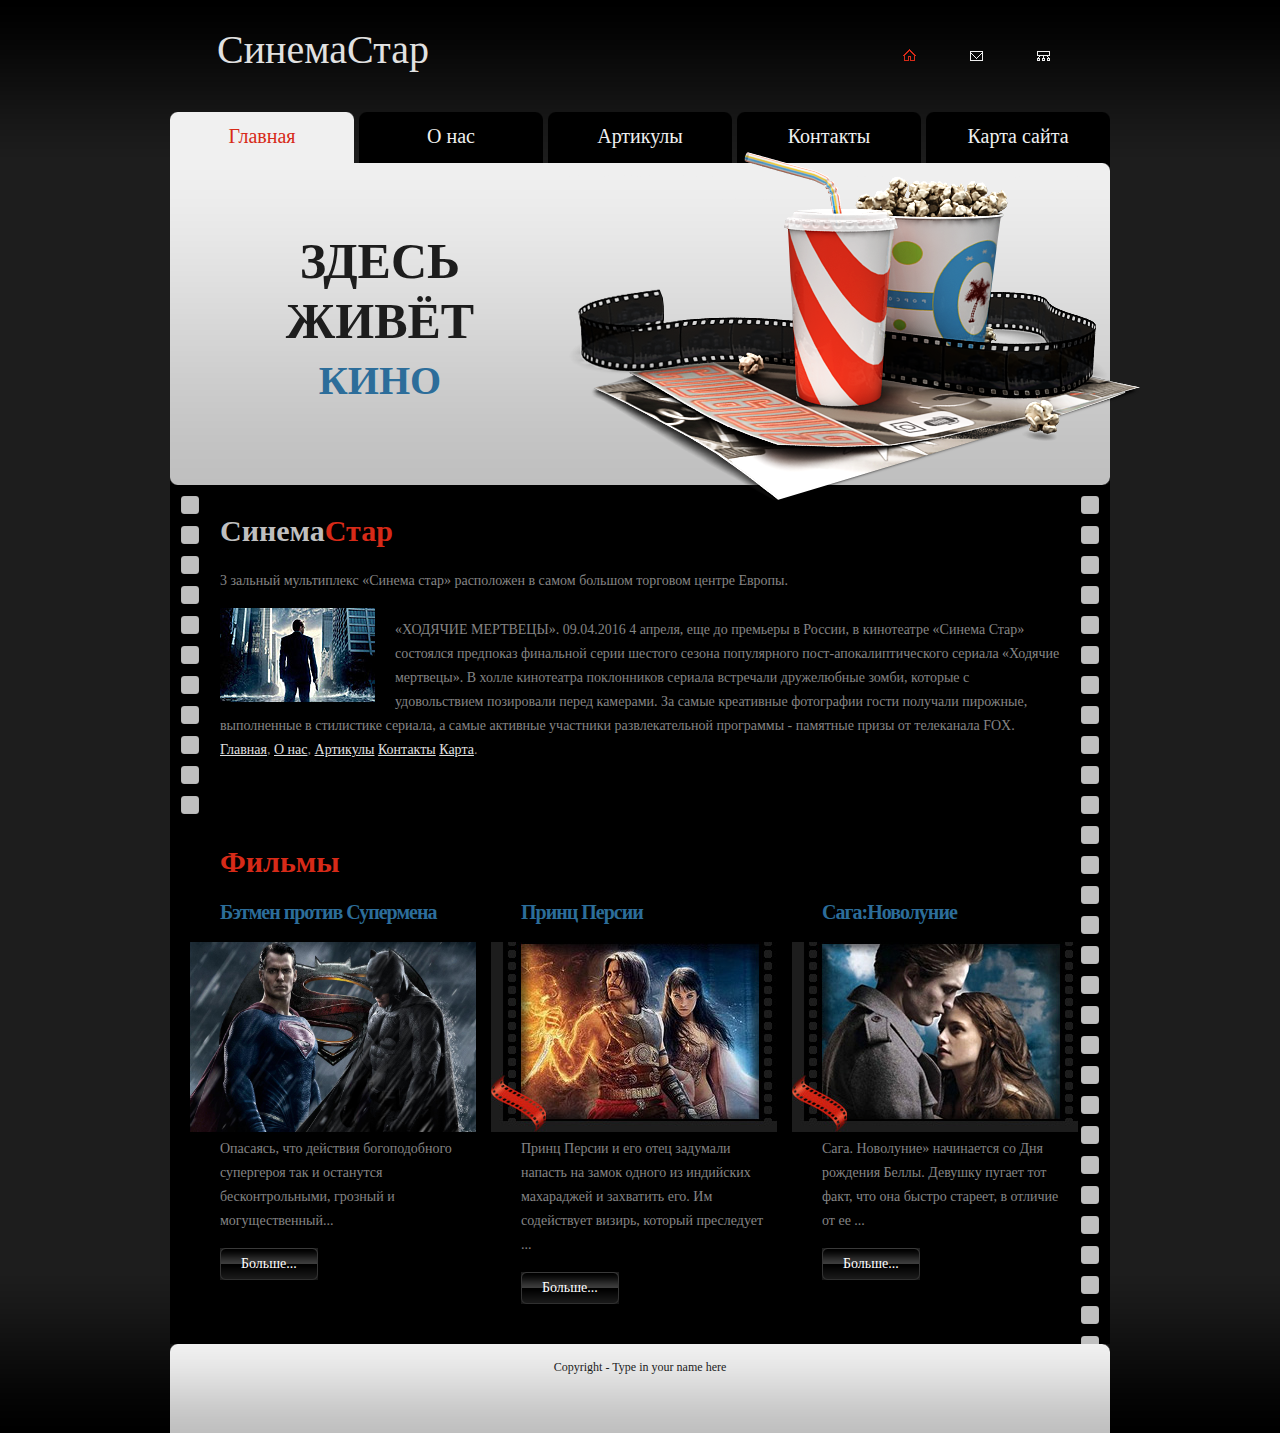
<file: index.html>
﻿<!DOCTYPE html PUBLIC "-//W3C//DTD XHTML 1.0 Strict//EN" "http://www.w3.org/TR/xhtml1/DTD/xhtml1-strict.dtd">
  
<head>
<title>СИНЕМА СТАР</title>
<meta http-equiv="Content-Type" content="text/html; charset=utf-8" />
<meta name="description" content="Place your description here" />
<meta name="keywords" content="put, your, keyword, here" />
<meta name="author" content="Templates.com - website templates provider" />
<link href="style.css" rel="stylesheet" type="text/css" />
<!--
<script src="js/jquery-1.4.2.min.js" type="text/javascript"></script>
<script src="js/cufon-yui.js" type="text/javascript"></script>
<script src="js/cufon-replace.js" type="text/javascript"></script>
<script src="js/Gill_Sans_400.font.js" type="text/javascript"></script>
<script src="js/script.js" type="text/javascript"></script>
-->
<!--[if lt IE 7]>
	<script type="text/javascript" src="js/ie_png.js"></script>
	<script type="text/javascript">
		 ie_png.fix('.png, .link1 span, .link1');
	</script>
	<link href="ie6.css" rel="stylesheet" type="text/css" />
<![endif]-->
</head>
<body id="page1">
<div class="tail-top">
	<div class="tail-bottom">
		<div id="main">
<!-- HEADER -->
			<div id="header">
				<div class="row-1">
					<div class="fleft"><a href="index.html">Синема<span>Стар</span></a></div>
					<ul>
						<li><a href="index.html"><img src="images/icon1-act.gif" alt="" /></a></li>
						<li><a href="contact-us.html"><img src="images/icon2.gif" alt="" /></a></li>
						<li><a href="sitemap.html"><img src="images/icon3.gif" alt="" /></a></li>
					</ul>
				</div>
				<div class="row-2">
					<ul>
						<li><a href="index.html" class="active">Главная</a></li>
						<li><a href="about-us.html">О нас</a></li>
						<li><a href="articles.html">Артикулы</a></li>
						<li><a href="contact-us.html">Контакты</a></li>
						<li class="last"><a href="sitemap.html">Карта сайта</a></li>
					</ul>
				</div>
			</div>
<!-- CONTENT -->
			<div id="content"><div class="ic"></div>
				<div id="slogan">
					<div class="image png"></div>
					<div class="inside">
					
					
					
					<br>
					<br>
						<h2 align="center">Здесь живёт<span>кино</span></h2>
						
						
					</div>
				</div>
				<div class="box">
					<div class="border-right">
						<div class="border-left">
							<div class="inner">
								<h3>Синема<span>Стар</span></h3>
								<p>3 зальный мультиплекс «Синема стар» расположен в самом большом торговом центре Европы.
								<div class="img-box1"><img src="images/1page-img1.jpg" alt="" />«ХОДЯЧИЕ МЕРТВЕЦЫ».
09.04.2016
4 апреля, еще до премьеры в России, в кинотеатре «Синема Стар» состоялся предпоказ финальной серии шестого сезона популярного пост-апокалиптического сериала «Ходячие мертвецы».
В холле кинотеатра поклонников сериала встречали дружелюбные зомби, которые с удовольствием позировали перед камерами.
За самые креативные фотографии гости получали пирожные, выполненные в стилистике сериала, а самые активные участники развлекательной программы - памятные призы от телеканала FOX.<div>
								<p><a href="index.html">Главная</a>, <a href="about-us.html">О нас</a>, <a href="articles.html">Артикулы</a> <a href="contact-us.html">Контакты</a>  <a href="sitemap.html">Карта</a>.</p>
							</div>
						</div>
					</div>
				</div>
				<div class="content">
					<h3> <span>Фильмы</span></h3>
					<ul class="movies">
						<li>
							<h4>Бэтмен против Супермена</h4><img src="images/betmen.jpg" alt="" height="190" width="286"/>
							<p>  Опасаясь, что действия богоподобного супергероя так и останутся бесконтрольными, грозный и могущественный...  </p>
							<div class="wrapper"><a href="film1.html" class="link2"><span><span>Больше...</span></span></a></div>
						</li>
						<li>
							<h4>Принц Персии </h4><img src="images/1page-img3.jpg" alt="" />
							<p>Принц Персии и его отец задумали напасть на замок одного из индийских махараджей и захватить его. Им содействует визирь, который преследует ...</p>
							<div class="wrapper"><a href="#" class="link2"><span><span>Больше...</span></span></a></div>
						</li>
						<li class="last">
							<h4>Сага:Новолуние</h4><img src="images/1page-img4.jpg" alt="" />
							<p> Сага. Новолуние» начинается со Дня рождения Беллы. Девушку пугает тот факт, что она быстро стареет, в отличие от ее ...</p>
							<div class="wrapper"><a href="#" class="link2"><span><span>Больше...</span></span></a></div>
						</li>
						<li class="clear">&nbsp;</li>
					</ul>
				</div>
			</div>
<!-- FOOTER -->
			<div id="footer">
				<div class="left">
					<div class="right">
						<div class="inside">Copyright - Type in your name here<br />
							
						</div>
					</div>
				</div>
			</div>
		</div>
	</div>
</div>
<script type="text/javascript"> Cufon.now(); </script>
</body>
</html>
</file>
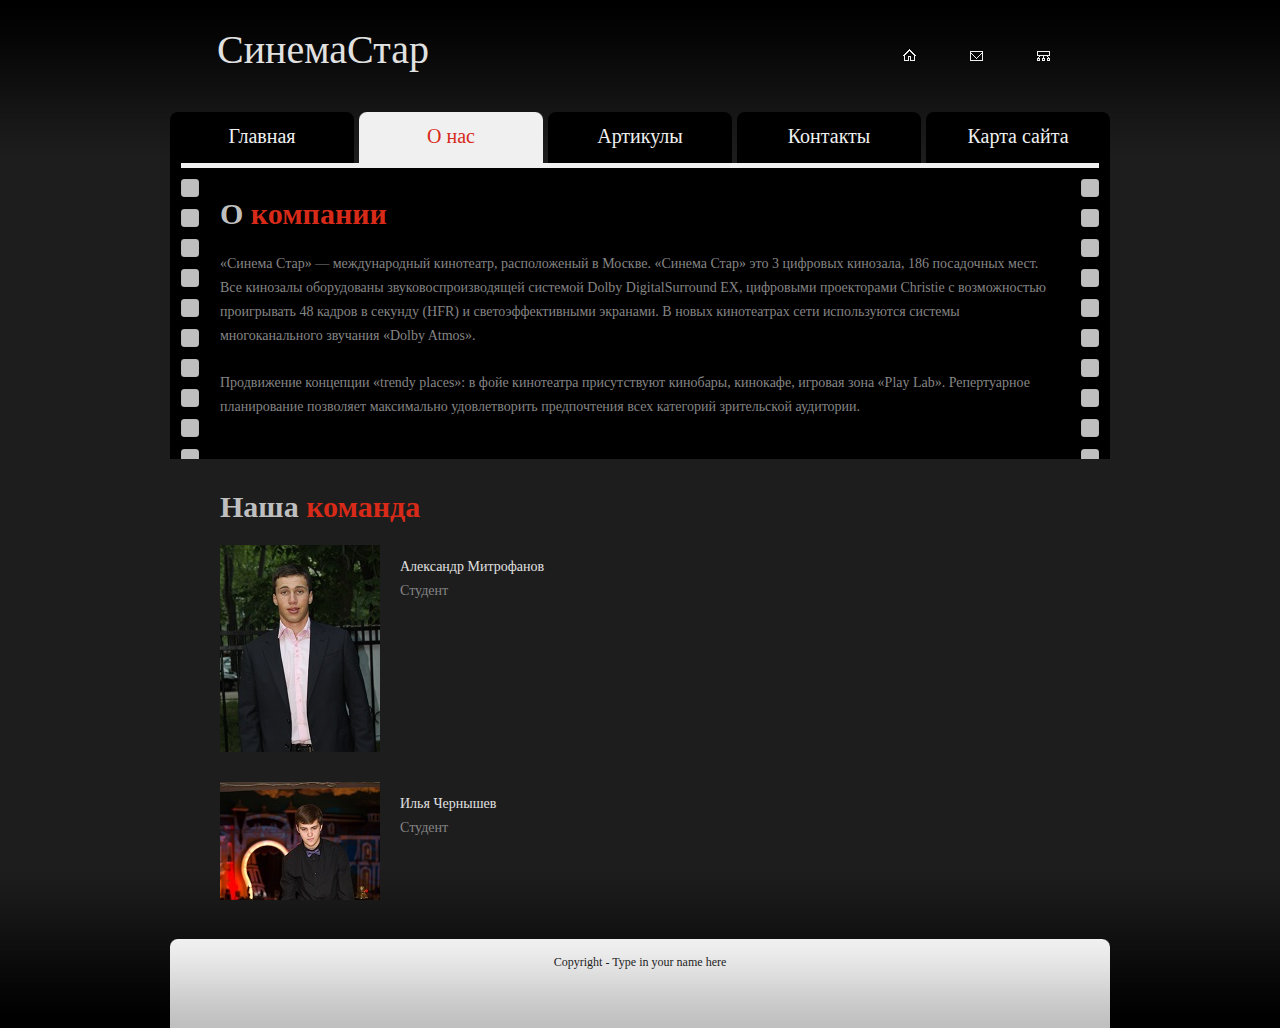
<file: about-us.html>
<!DOCTYPE html PUBLIC "-//W3C//DTD XHTML 1.0 Strict//EN" "http://www.w3.org/TR/xhtml1/DTD/xhtml1-strict.dtd">

<head>
<title>О нас</title>
<meta http-equiv="Content-Type" content="text/html; charset=utf-8" />
<meta name="description" content="Place your description here" />
<meta name="keywords" content="put, your, keyword, here" />
<meta name="author" content="Templates.com - website templates provider" />
<link href="style.css" rel="stylesheet" type="text/css" />
<!--
<script src="js/jquery-1.4.2.min.js" type="text/javascript"></script>
<script src="js/cufon-yui.js" type="text/javascript"></script>
<script src="js/cufon-replace.js" type="text/javascript"></script>
<script src="js/Gill_Sans_400.font.js" type="text/javascript"></script>
<script src="js/script.js" type="text/javascript"></script>
<!--[if lt IE 7]>
	<script type="text/javascript" src="js/ie_png.js"></script>
	<script type="text/javascript">
		 ie_png.fix('.png, .link1 span, .link1');
	</script>
	<link href="ie6.css" rel="stylesheet" type="text/css" />
<![endif]-->
</head>
<body id="page2">
<div class="tail-top">
	<div class="tail-bottom">
		<div id="main">
<!-- HEADER -->
			<div id="header">
				<div class="row-1">
					<div class="fleft"><a href="index.html">Синема<span>Стар</span></a></div>
					<ul>
						<li><a href="index.html"><img src="images/icon1.gif" alt="" /></a></li>
						<li><a href="contact-us.html"><img src="images/icon2.gif" alt="" /></a></li>
						<li><a href="sitemap.html"><img src="images/icon3.gif" alt="" /></a></li>
					</ul>
				</div>
				<div class="row-2">
					<ul>
						<li><a href="index.html">Главная</a></li>
						<li><a href="about-us.html" class="active">О нас</a></li>
						<li><a href="articles.html">Артикулы</a></li>
						<li><a href="contact-us.html">Контакты</a></li>
						<li class="last"><a href="sitemap.html">Карта сайта</a></li>
					</ul>
				</div>
			</div>
<!-- CONTENT -->
			<div id="content"><div class="ic"></div>
				<div class="line-hor"></div>
				<div class="box">
					<div class="border-right">
						<div class="border-left">
							<div class="inner">
								<h3>О<span> компании</span></h3>
								<p class="p1">«Синема Стар» —  международный кинотеатр, расположеный в Москве.  «Синема Стар» это 3 цифровых кинозала, 186 посадочных мест.
												Все кинозалы оборудованы звуковоспроизводящей системой Dolby DigitalSurround EX, цифровыми проекторами Christie с возможностью проигрывать 48 кадров в секунду (HFR) и светоэффективными экранами. В новых кинотеатрах сети используются системы многоканального звучания «Dolby Atmos».</p>
								<p>Продвижение концепции «trendy places»: в фойе кинотеатра присутствуют кинобары, кинокафе, игровая зона «Play Lab». Репертуарное планирование позволяет максимально удовлетворить предпочтения всех категорий зрительской аудитории.</p>
							</div>
						</div>
					</div>
				</div>
				<div class="content">
					<h3>Наша <span>команда</span></h3>
					<ul class="list">
						<li><img src="images/2page-img1.jpg" alt="" /><a href="#">Александр Митрофанов</a><br />
						Студент</li>
						<li><img src="images/2page-img2.jpg" alt="" /><a href="#">Илья Чернышев</a><br />
						Студент</li>
						
					</ul>
				</div>
			</div>
<!-- FOOTER -->
			<div id="footer">
				<div class="left">
					<div class="right">
						<div class="inside">Copyright - Type in your name here<br />
							
						</div>
					</div>
				</div>
			</div>
		</div>
	</div>
</div>
<script type="text/javascript"> Cufon.now(); </script>
</body>
</html>
</file>
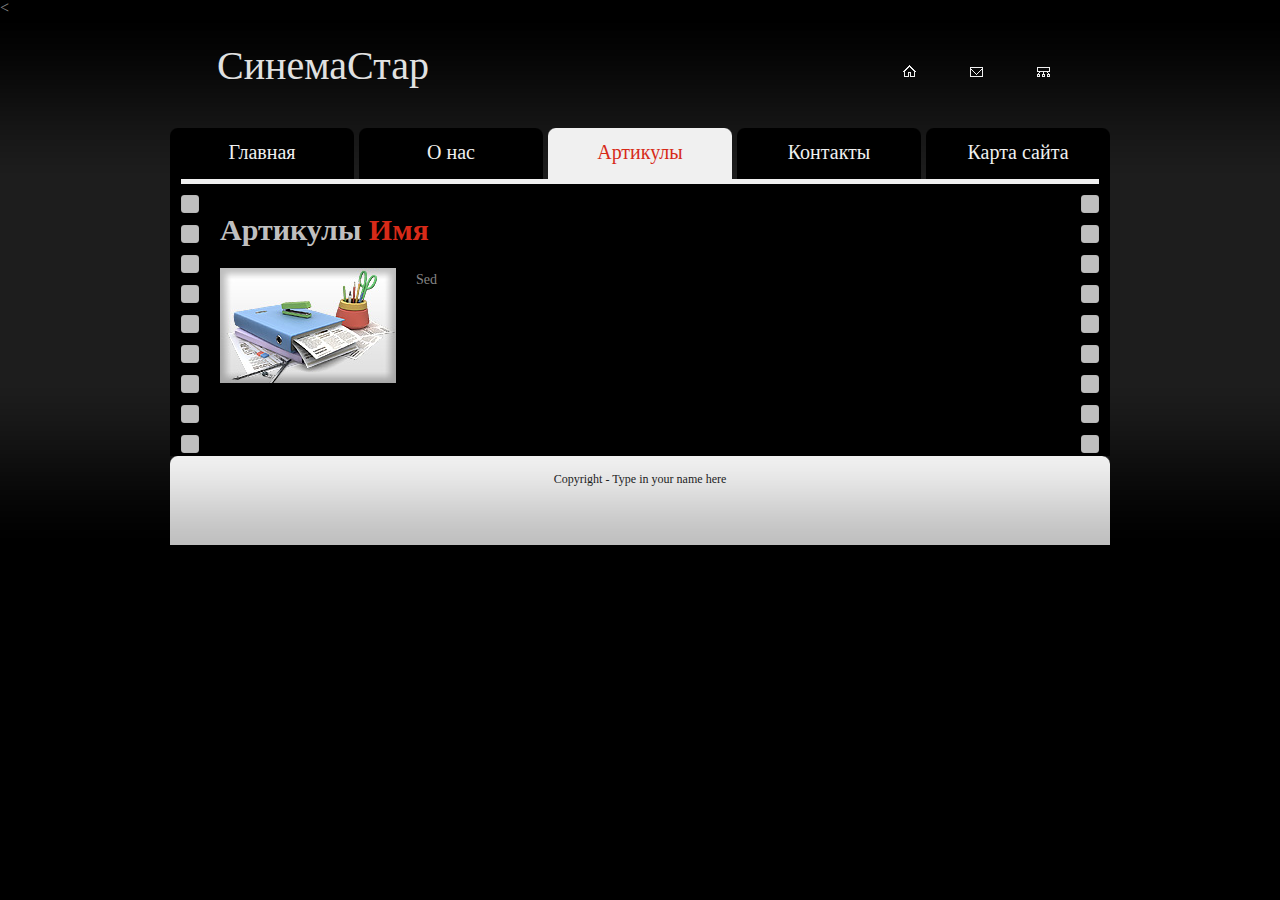
<file: article.html>
<!DOCTYPE html PUBLIC "-//W3C//DTD XHTML 1.0 Strict//EN" "http://www.w3.org/TR/xhtml1/DTD/xhtml1-strict.dtd">
<
<head>
<title>Артикулы</title>
<meta http-equiv="Content-Type" content="text/html; charset=utf-8" />
<meta name="description" content="Place your description here" />
<meta name="keywords" content="put, your, keyword, here" />
<meta name="author" content="Templates.com - website templates provider" />
<link href="style.css" rel="stylesheet" type="text/css" />
<!--
<script src="js/jquery-1.4.2.min.js" type="text/javascript"></script>
<script src="js/cufon-yui.js" type="text/javascript"></script>
<script src="js/cufon-replace.js" type="text/javascript"></script>
<script src="js/Gill_Sans_400.font.js" type="text/javascript"></script>
<script src="js/script.js" type="text/javascript"></script>
<!--[if lt IE 7]>
	<script type="text/javascript" src="js/ie_png.js"></script>
	<script type="text/javascript">
		 ie_png.fix('.png, .link1 span, .link1');
	</script>
	<link href="ie6.css" rel="stylesheet" type="text/css" />
<![endif]-->
</head>
<body id="page4">
<div class="tail-top">
	<div class="tail-bottom">
		<div id="main">
<!-- HEADER -->
			<div id="header">
				<div class="row-1">
					<div class="fleft"><a href="index.html">Синема<span>Стар</span></a></div>
					<ul>
						<li><a href="index.html"><img src="images/icon1.gif" alt="" /></a></li>
						<li><a href="contact-us.html"><img src="images/icon2.gif" alt="" /></a></li>
						<li><a href="sitemap.html"><img src="images/icon3.gif" alt="" /></a></li>
					</ul>
				</div>
				<div class="row-2">
					<ul>
						<li><a href="index.html">Главная</a></li>
						<li><a href="about-us.html">О нас</a></li>
						<li><a href="articles.html" class="active">Артикулы</a></li>
						<li><a href="contact-us.html">Контакты</a></li>
						<li class="last"><a href="sitemap.html">Карта сайта</a></li>
					</ul>
				</div>
			</div>
<!-- CONTENT -->
			<div id="content"><div class="ic"></div>
				<div class="line-hor"></div>
				<div class="box">
					<div class="border-right">
						<div class="border-left">
							<div class="inner">
								<h3>Артикулы <span>Имя</span></h3>
								<div class="img-box1 alt"><img src="images/4page-img.jpg" alt="" />Sed </div>
								<p class="p1"> </p>
								<p class="p1"> </p>
							</div>
						</div>
					</div>
				</div>
			</div>
<!-- FOOTER -->
			<div id="footer">
				<div class="left">
					<div class="right">
						<div class="inside">Copyright - Type in your name here<br />
							
						</div>
					</div>
				</div>
			</div>
		</div>
	</div>
</div>
<script type="text/javascript"> Cufon.now(); </script>
</body>
</html>
</file>
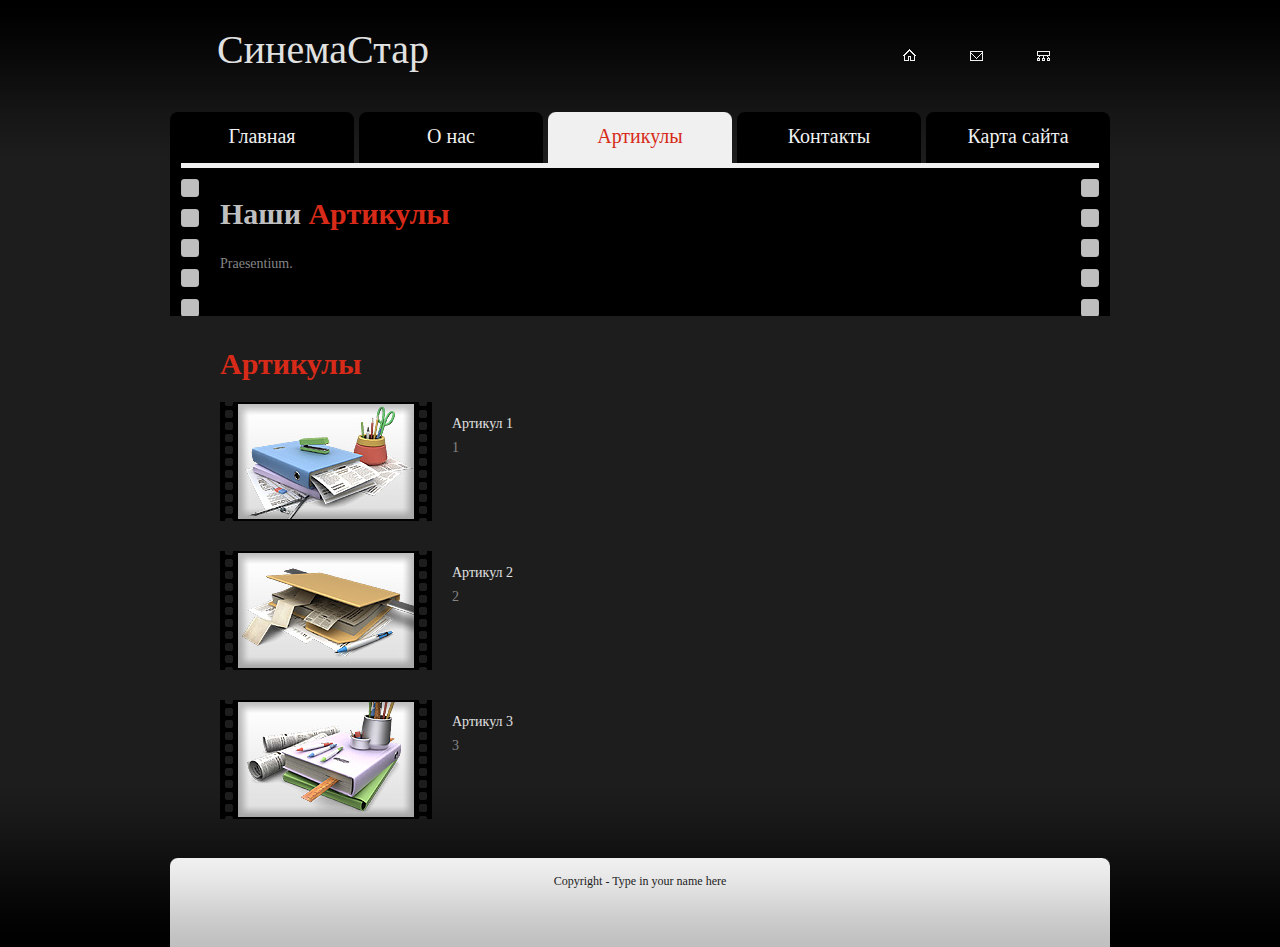
<file: articles.html>
<!DOCTYPE html PUBLIC "-//W3C//DTD XHTML 1.0 Strict//EN" "http://www.w3.org/TR/xhtml1/DTD/xhtml1-strict.dtd">

<head>
<title>Артикулы</title>
<meta http-equiv="Content-Type" content="text/html; charset=utf-8" />
<meta name="description" content="Place your description here" />
<meta name="keywords" content="put, your, keyword, here" />
<meta name="author" content="Templates.com - website templates provider" />
<link href="style.css" rel="stylesheet" type="text/css" />
<!--
<script src="js/jquery-1.4.2.min.js" type="text/javascript"></script>
<script src="js/cufon-yui.js" type="text/javascript"></script>
<script src="js/cufon-replace.js" type="text/javascript"></script>
<script src="js/Gill_Sans_400.font.js" type="text/javascript"></script>
<script src="js/script.js" type="text/javascript"></script>
<!--[if lt IE 7]>
	<script type="text/javascript" src="js/ie_png.js"></script>
	<script type="text/javascript">
		 ie_png.fix('.png, .link1 span, .link1');
	</script>
	<link href="ie6.css" rel="stylesheet" type="text/css" />
<![endif]-->
</head>
<body id="page3">
<div class="tail-top">
	<div class="tail-bottom">
		<div id="main">
<!-- HEADER -->
			<div id="header">
				<div class="row-1">
					<div class="fleft"><a href="index.html">Синема<span>Стар</span></a></div>
					<ul>
						<li><a href="index.html"><img src="images/icon1.gif" alt="" /></a></li>
						<li><a href="contact-us.html"><img src="images/icon2.gif" alt="" /></a></li>
						<li><a href="sitemap.html"><img src="images/icon3.gif" alt="" /></a></li>
					</ul>
				</div>
				<div class="row-2">
					<ul>
						<li><a href="index.html">Главная</a></li>
						<li><a href="about-us.html">О нас</a></li>
						<li><a href="articles.html" class="active">Артикулы</a></li>
						<li><a href="contact-us.html">Контакты</a></li>
						<li class="last"><a href="sitemap.html">Карта сайта</a></li>
					</ul>
				</div>
			</div>
<!-- CONTENT -->
			<div id="content"><div class="ic"></div>
				<div class="line-hor"></div>
				<div class="box">
					<div class="border-right">
						<div class="border-left">
							<div class="inner">
								<h3>Наши <span>Артикулы</span></h3>
								<p>Praesentium.</p>
							</div>
						</div>
					</div>
				</div>
				<div class="content">
					<h3><span>Артикулы</span></h3>
					<ul class="list">
						<li><img src="images/3page-img1.jpg" alt="" /><a href="article.html">Артикул 1</a><br />
						1</li>
						<li><img src="images/3page-img2.jpg" alt="" /><a href="article.html">Артикул 2</a><br />
						2</li>
						<li><img src="images/3page-img3.jpg" alt="" /><a href="article.html">Артикул 3</a><br />
						3 </li>
					</ul>
				</div>
			</div>
<!-- FOOTER -->
			<div id="footer">
				<div class="left">
					<div class="right">
						<div class="inside">Copyright - Type in your name here<br />
							
						</div>
					</div>
				</div>
			</div>
		</div>
	</div>
</div>
<script type="text/javascript"> Cufon.now(); </script>
</body>
</html>
</file>
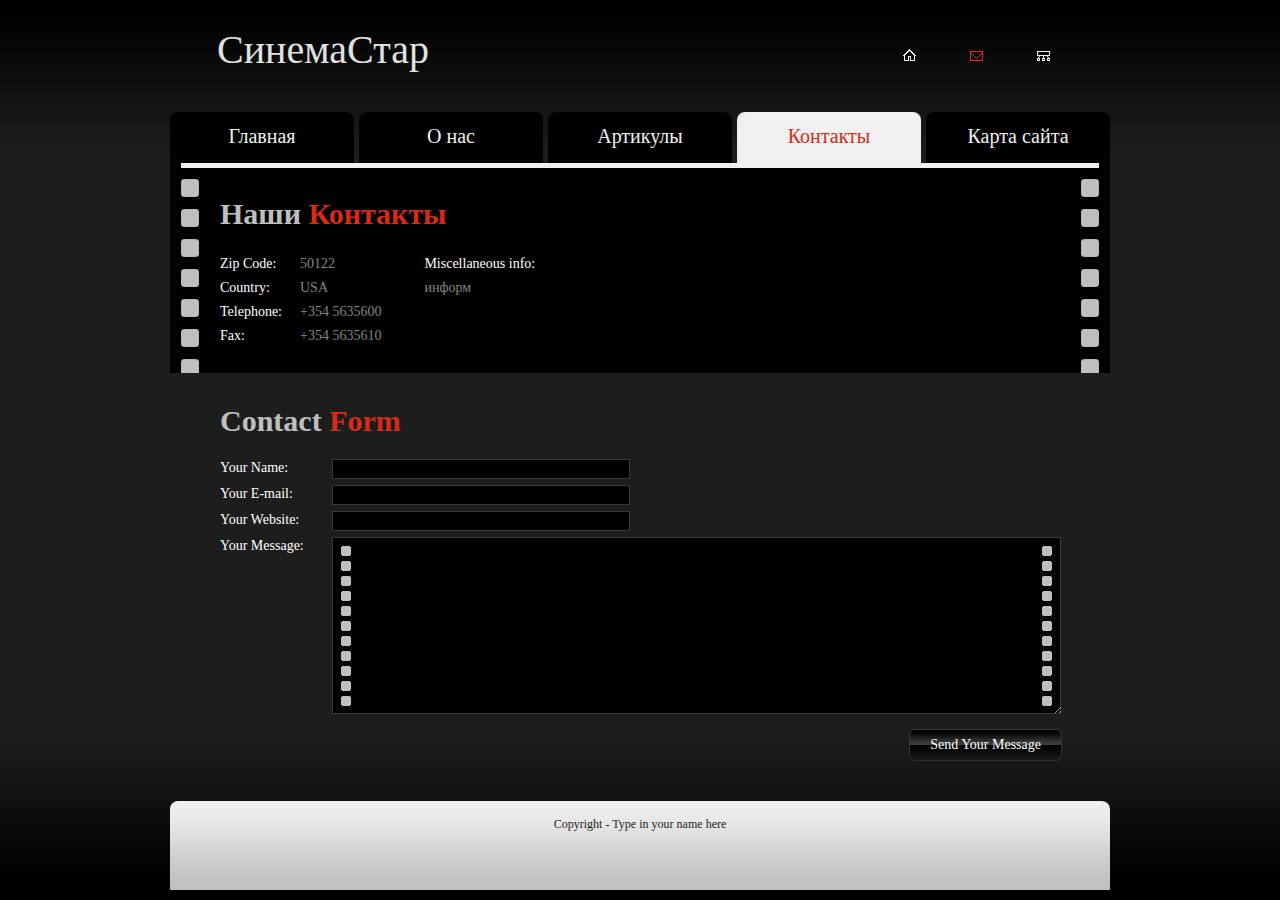
<file: contact-us.html>
<!DOCTYPE html PUBLIC "-//W3C//DTD XHTML 1.0 Strict//EN" "http://www.w3.org/TR/xhtml1/DTD/xhtml1-strict.dtd">

<head>
<title>Контакты</title>
<meta http-equiv="Content-Type" content="text/html; charset=utf-8" />
<meta name="description" content="Place your description here" />
<meta name="keywords" content="put, your, keyword, here" />
<meta name="author" content="Templates.com - website templates provider" />
<link href="style.css" rel="stylesheet" type="text/css" />
<!--
<script src="js/jquery-1.4.2.min.js" type="text/javascript"></script>
<script src="js/cufon-yui.js" type="text/javascript"></script>
<script src="js/cufon-replace.js" type="text/javascript"></script>
<script src="js/Gill_Sans_400.font.js" type="text/javascript"></script>
<script src="js/script.js" type="text/javascript"></script>
<!--[if lt IE 7]>
	<script type="text/javascript" src="js/ie_png.js"></script>
	<script type="text/javascript">
		 ie_png.fix('.png, .link1 span, .link1');
	</script>
	<link href="ie6.css" rel="stylesheet" type="text/css" />
<![endif]-->
</head>
<body id="page5">
<div class="tail-top">
	<div class="tail-bottom">
		<div id="main">
<!-- HEADER -->
			<div id="header">
				<div class="row-1">
					<div class="fleft"><a href="index.html">Синема<span>Стар</span></a></div>
					<ul>
						<li><a href="index.html"><img src="images/icon1.gif" alt="" /></a></li>
						<li><a href="contact-us.html"><img src="images/icon2-act.gif" alt="" /></a></li>
						<li><a href="sitemap.html"><img src="images/icon3.gif" alt="" /></a></li>
					</ul>
				</div>
				<div class="row-2">
					<ul>
						<li><a href="index.html">Главная</a></li>
						<li><a href="about-us.html">О нас</a></li>
						<li><a href="articles.html">Артикулы</a></li>
						<li><a href="contact-us.html" class="active">Контакты</a></li>
						<li class="last"><a href="sitemap.html">Карта сайта</a></li>
					</ul>
				</div>
			</div>
<!-- CONTENT -->
			<div id="content"><div class="ic"></div>
				<div class="line-hor"></div>
				<div class="box">
					<div class="border-right">
						<div class="border-left">
							<div class="inner">
								<h3>Наши <span>Контакты</span></h3>
								<div class="address">
									<div class="fleft"><span>Zip Code:</span>50122<br />
										<span>Country:</span>USA<br />
										<span>Telephone:</span>+354 5635600<br />
										<span>Fax:</span>+354 5635610</div>
									<div class="extra-wrap"><span>Miscellaneous info:</span><br />
										информ</div>
								</div>
							</div>
						</div>
					</div>
				</div>
				<div class="content">
					<h3>Contact <span>Form</span></h3>
					<form id="contacts-form" action="">
						<fieldset>
						<div class="field"><label>Your Name:</label><input type="text" value=""/></div>
						<div class="field"><label>Your E-mail:</label><input type="text" value=""/></div>
						<div class="field"><label>Your Website:</label><input type="text" value=""/></div>
						<div class="field"><label>Your Message:</label><textarea cols="1" rows="1"></textarea></div>
						<div class="wrapper">
							<a href="#" class="link2" onclick="document.getElementById('contacts-form').submit()">	
								<span>
									<span>Send Your Message</span>
								</span>
							</a>
						</div>
						</fieldset>
					</form>
				</div>
			</div>
<!-- FOOTER -->
			<div id="footer">
				<div class="left">
					<div class="right">
						<div class="inside">Copyright - Type in your name here<br />
							
						</div>
					</div>
				</div>
			</div>
		</div>
	</div>
</div>
<script type="text/javascript"> Cufon.now(); </script>
</body>
</html>
</file>
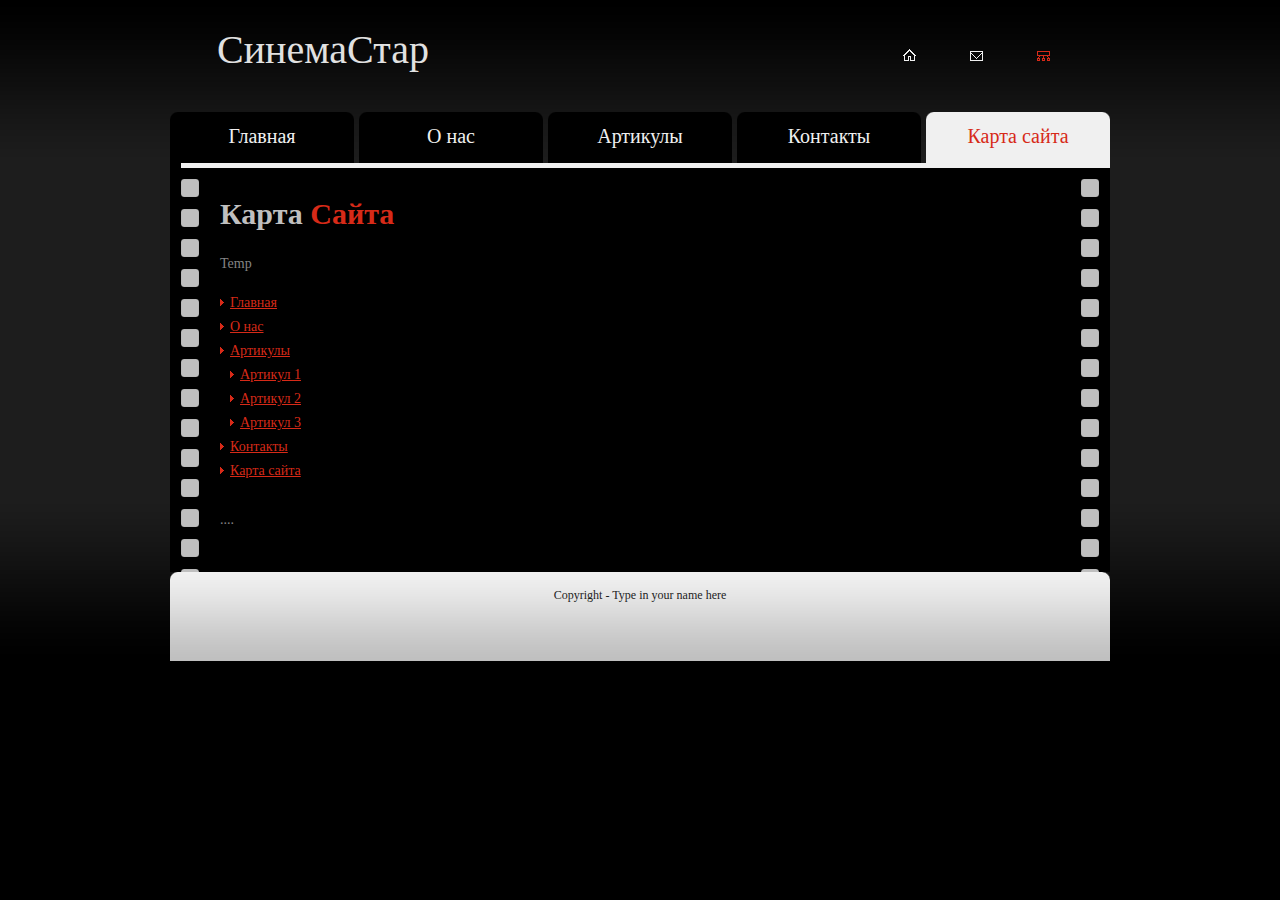
<file: sitemap.html>
<!DOCTYPE html PUBLIC "-//W3C//DTD XHTML 1.0 Strict//EN" "http://www.w3.org/TR/xhtml1/DTD/xhtml1-strict.dtd">

<head>
<title>Карта сайта</title>
<meta http-equiv="Content-Type" content="text/html; charset=utf-8" />
<meta name="description" content="Place your description here" />
<meta name="keywords" content="put, your, keyword, here" />
<meta name="author" content="Templates.com - website templates provider" />
<link href="style.css" rel="stylesheet" type="text/css" />
<!--
<script src="js/jquery-1.4.2.min.js" type="text/javascript"></script>
<script src="js/cufon-yui.js" type="text/javascript"></script>
<script src="js/cufon-replace.js" type="text/javascript"></script>
<script src="js/Gill_Sans_400.font.js" type="text/javascript"></script>
<script src="js/script.js" type="text/javascript"></script>
<!--[if lt IE 7]>
	<script type="text/javascript" src="js/ie_png.js"></script>
	<script type="text/javascript">
		 ie_png.fix('.png, .link1 span, .link1');
	</script>
	<link href="ie6.css" rel="stylesheet" type="text/css" />
<![endif]-->
</head>
<body id="page6">
<div class="tail-top">
	<div class="tail-bottom">
		<div id="main">
<!-- HEADER -->
			<div id="header">
				<div class="row-1">
					<div class="fleft"><a href="index.html">Синема<span>Стар</span></a></div>
					<ul>
						<li><a href="index.html"><img src="images/icon1.gif" alt="" /></a></li>
						<li><a href="contact-us.html"><img src="images/icon2.gif" alt="" /></a></li>
						<li><a href="sitemap.html"><img src="images/icon3-act.gif" alt="" /></a></li>
					</ul>
				</div>
				<div class="row-2">
					<ul>
						<li><a href="index.html">Главная</a></li>
						<li><a href="about-us.html">О нас</a></li>
						<li><a href="articles.html">Артикулы</a></li>
						<li><a href="contact-us.html">Контакты</a></li>
						<li class="last"><a href="sitemap.html" class="active">Карта сайта</a></li>
					</ul>
				</div>
			</div>
<!-- CONTENT -->
			<div id="content"><div class="ic"></div>
				<div class="line-hor"></div>
				<div class="box">
					<div class="border-right">
						<div class="border-left">
							<div class="inner">
								<h3>Карта <span>Сайта</span></h3>
								<p>Temp</p>
								 <ul class="sitemap-list">
									<li><a href="index.html">Главная</a></li>
									<li><a href="about-us.html">О нас</a></li>
									<li><a href="articles.html">Артикулы</a>
										<ul>
											<li><a href="article.html">Артикул 1</a></li>
											<li><a href="article.html">Артикул 2</a></li>
											<li><a href="article.html">Артикул 3</a></li>
										</ul>
									</li>
									<li><a href="contact-us.html">Контакты</a></li>
									<li><a href="sitemap.html">Карта сайта</a></li>
								 </ul>
								 <p>....</p>
							</div>
						</div>
					</div>
				</div>
			</div>
<!-- FOOTER -->
			<div id="footer">
				<div class="left">
					<div class="right">
						<div class="inside">Copyright - Type in your name here<br />
							
						</div>
					</div>
				</div>
			</div>
		</div>
	</div>
</div>
<script type="text/javascript"> Cufon.now(); </script>
</body>
</html>
</file>
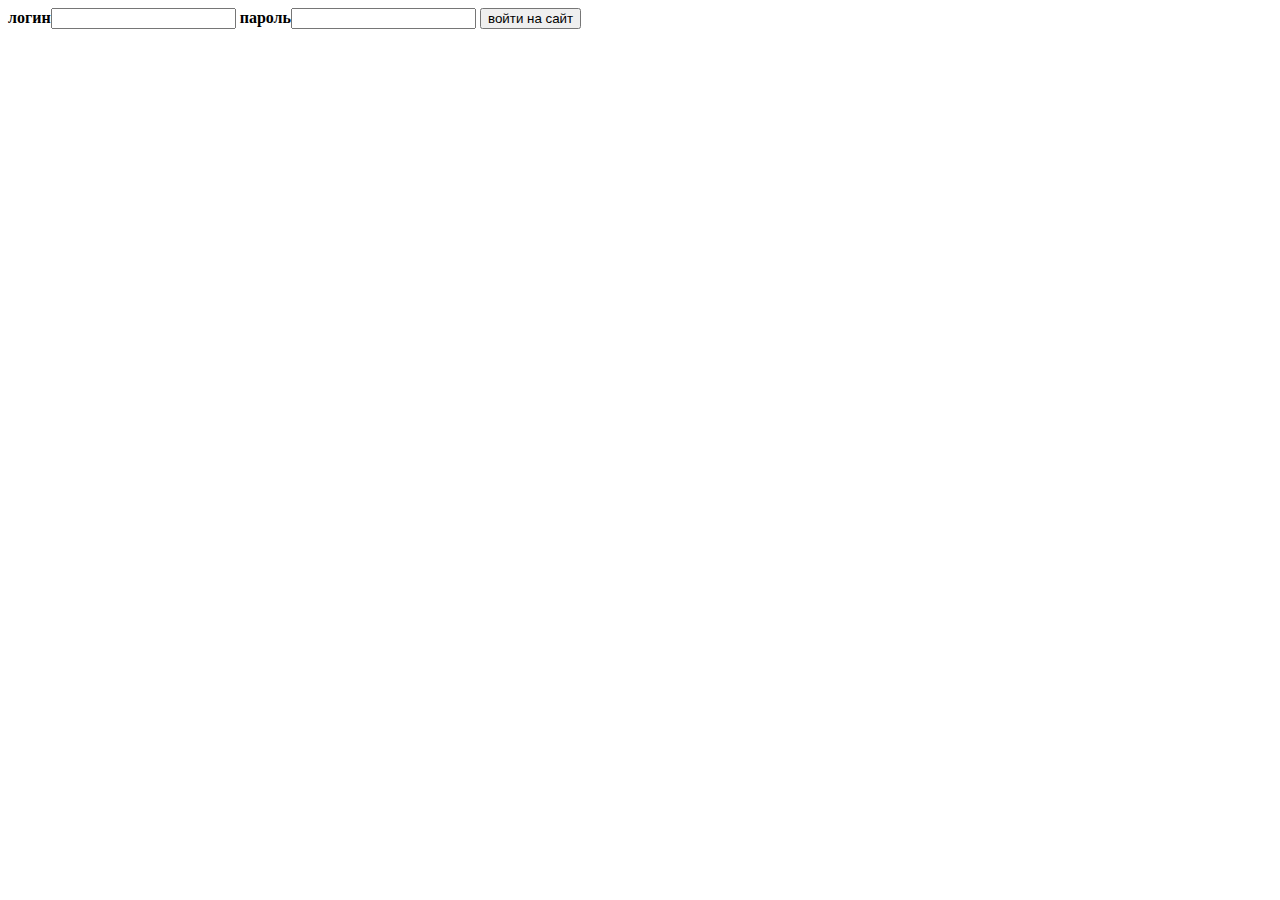
<file: vxod.html>
<!DOCTYPE html PUBLIC "-//W3C//DTD XHTML 1.0 Strict//EN" "http://www.w3.org/TR/xhtml1/DTD/xhtml1-strict.dtd">
  
<head>
<title>СИНЕМА СТАР</title>
<meta http-equiv="Content-Type" content="text/html; charset=utf-8" />
</head>
<form id="login" name="auth_form" action="/login/" method="post">
   <b class="txt_1" align="center">логин</b><input class="text el_1" type="text" tabindex="11" name="shop_user[login]" value="" id="shop_user_login">
   <b class="txt_2">пароль</b><input class="text el_2" type="password" tabindex="12" id="shop_user_pass" name="shop_user[pass]">
   
   <input class="button nice_button" type="submit" value="войти на сайт" name="auth" tabindex="14" onclick="location.href = ''">
</form>
</file>
<file: style.css>
/* TAGS */
* {margin:0;padding:0}
html, body {min-width:940px} 
body {background:#000;font-size:100%;line-height:1em;color:#858585}
object {vertical-align:top;outline:none}
input, textarea, select {font-size:1em;vertical-align:middle;font-weight:normal}
fieldset {border:0}
p {margin:0;padding:0}
img {border:0;vertical-align:top;text-align:left}
ul, ol {list-style:none}
/* GLOBAL */
#main {width:940px;margin:0 auto;font-size:0.875em}
#header {height:171px;margin-bottom:-8px}
#footer {background:url(images/footer-tail.gif) repeat-x left top #bfbfbf;color:#1d1d1d;font-size:.86em;line-height:1.667em;text-align:center}
/* ALIGMENT */
.fleft {float:left}
.fright {float:right}
.col-1, .col-2, .col-3 {float:left}
.clear {clear:both}
.alignright {text-align:right}
.aligncenter {text-align:center}
.wrapper {width:100%;overflow:hidden}
.extra-wrap {overflow:hidden}
.container {width:100%}
/* TAILING */
.tail-top {background:url(images/tail-top.gif) left top repeat-x #1d1d1d}
.tail-bottom {background:url(images/tail-bottom.gif) left bottom repeat-x}
/* FORMS */
#contacts-form {clear:right;width:842px;overflow:hidden}
#contacts-form fieldset {border:none;float:left}
#contacts-form .field {clear:both}
#contacts-form label {float:left;width:112px !important;width:109px;line-height:18px;padding-bottom:8px;color:#fff}
#contacts-form input {width:293px;padding:1px 0 1px 3px;background:#000;border:1px solid #3a3a3a;color:#fff}
#contacts-form textarea {width:674px;height:174px;padding:2px 28px 1px 28px;background:url(images/textarea-bg.gif) no-repeat left top;border:0;color:#fff;margin-bottom:15px;overflow:auto}
#contacts-form .link2 {float:right}
/* LISTS */
.movies {width:100%}
.movies li {float:left;width:286px;margin-right:15px}
.movies li.last {margin-right:0}
.movies li.clear {float:none;width:auto;margin:0;font-size:0;line-height:0}
.movies li img {margin-left:-30px;position:relative}
.movies li p {margin:5px 0 15px 0;padding-right:40px}
.movies li p span {color:#fff}
.list {margin-top:-30px}
.list li {width:100%;overflow:hidden;vertical-align:top;line-height:1.714em;padding-top:40px}
.list li img {float:left;margin:-10px 20px 0 0}
.list li a {text-decoration:none}
.list li a:hover {color:#d72a18}
.sitemap-list {padding-bottom:25px}
.sitemap-list li {padding:0 0 0 10px;line-height:1.714em;background:url(images/arrow.gif) no-repeat left 8px}
.sitemap-list li a {color:#d72a18}
/* OTHER */
.img-box1 {width:100%;overflow:hidden;line-height:1.714em;padding:10px 0 12px 0}
.img-box1.alt {padding-top:0;padding-bottom:25px}
.img-box1.alt img {margin-top:0}
.img-box1 img {float:left;margin:-10px 20px 0 0}
p {margin-bottom:15px;line-height:1.714em}
.p1 {margin-bottom:23px}
.address {width:100%;overflow:hidden;line-height:1.714em}
.address span {color:#fff}
.address .fleft {padding-right:43px !important;padding-right:40px}
.address .fleft span {float:left;width:80px !important;width:77px}
/* TXT, LINKS, LINES, TITLES */
a {color:#e1e1e1;outline:none}
a:hover {text-decoration:none}
h2 {font-size:50px;line-height:1.2em;color:#1d1d1d;text-transform:uppercase;margin-bottom:12px}
h2 span {display:block;font-size:40px;color:#2c6d9a}
h3 {font-size:30px;line-height:1.2em;color:#bfbfbf;margin-bottom:20px}
h3 b {color:#e1e1e1;font-weight:normal}
h3 span {color:#d72a18}
h4 {font-size:20px;line-height:1.2em;letter-spacing:-1px;color:#2c6d9a;margin-bottom:18px}
.link1 {display:block;float:left;background:url(images/link1-right.png) no-repeat right top;color:#fff;text-decoration:none;line-height:1em;cursor:pointer}
.link1:hover span {text-decoration:underline}
.link1 span {display:block;float:left;padding:0 5px;background:url(images/link1-left.png) no-repeat left top}
.link1 span span {display:block;background:url(images/link1-tail.gif) repeat-x left top;padding:8px 15px}
.link2 {display:block;float:left;background:url(images/link2-right.gif) no-repeat right top;color:#fff;cursor:pointer;text-decoration:none;line-height:1em}
.link2:hover span {text-decoration:underline}
.link2 span {display:block;float:left;padding:0 6px;background:url(images/link2-left.gif) no-repeat left top}
.link2 span span {display:block;background:url(images/link2-tail.gif) repeat-x left top;padding:9px 15px 10px 15px}
.line-hor {overflow:hidden;font-size:0;line-height:0;width:918px;height:8px;margin-left:11px;background:url(images/line-hor.gif) repeat-x left top;z-index:1;position:relative}
/* BOXES */
.box {background:#000;width:100%;margin-top:-3px}
.box .border-left {background:url(images/border-left.gif) repeat-y left top}
.box .border-right {background:url(images/border-right.gif) repeat-y right top}
.box .inner {padding:28px 50px 25px 50px}
/* HEADER */
#header .row-1 {height:112px;width:100%;overflow:hidden}
#header .row-1 .fleft {font-size:40px;line-height:1.2em;padding:26px 0 0 47px}
#header .row-1 .fleft a {text-decoration:none}
#header .row-1 ul {padding:49px 60px 0 0;float:right}
#header .row-1 ul li {float:left;padding-left:54px}
#header .row-2 {height:51px}
#header .row-2 ul {width:100%;overflow:hidden}
#header .row-2 ul li {float:left;font-size:20px;line-height:2.4em;margin-right:5px;background-color:#000}
#header .row-2 ul li.last {margin-right:0}
#header .row-2 ul li a {text-decoration:none;color:#f0f0f0;width:184px;height:56px;float:left;background-image:url(images/nav-bg.gif);background-repeat:no-repeat;background-position:0 0;text-align:center}
#header .row-2 ul li a:hover, #header .row-2 ul li a.active {color:#d72a18;background-image:url(images/nav-act.gif)}
/* CONTENT */
#content .content {padding:30px 0 39px 50px}
.ic, .ic a {border:0;float:right;background:#f00;color:#f00;width:50%;line-height:10px;font-size:10px;margin:-50% 0 0 0;overflow:hidden;padding:0}
/* FOOTER */
#footer .left {background:url(images/footer-left.gif) no-repeat left top}
#footer .right {min-height:89px;height:auto !important;height:89px;background:url(images/footer-right.gif) no-repeat right top;text-align:center}
#footer .inside {padding:13px 0}
#footer a {color:#2c6d9a}
#slogan {width:940px;height:322px;position:relative;background:url(images/banner-bg.gif) no-repeat left top;color:#1d1d1d}
#slogan .image {position:absolute;right:-30px;top:-11px;z-index:100;width:572px;height:348px;background:url(images/banner-img.png) no-repeat left top}
#slogan p {margin-bottom:23px}
#slogan .inside {padding:36px 0 0 50px;width:320px}
#page1 #content .box {margin:0}
#page1 #header .row-2 ul li a {height:59px}
#page1 #header .row-2 ul li.last a:hover {position:relative;z-index:2}
</file>
<file: ie6.css>
.extra-wrap {zoom:1}
</file>
